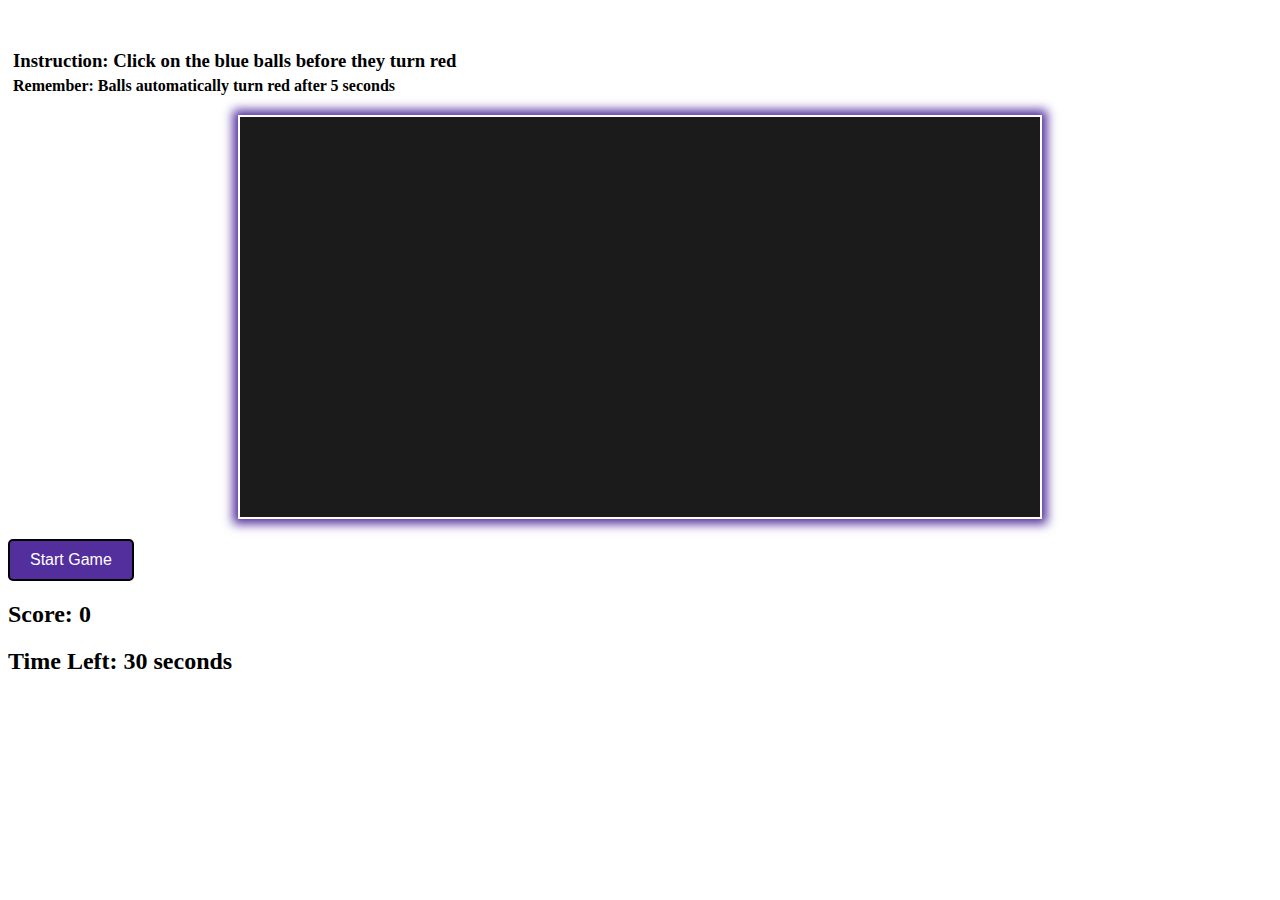
<file: index.html>
<!DOCTYPE html>
<html lang="en">
<head>
    <meta charset="UTF-8">
    <meta name="viewport" content="width=device-width, initial-scale=1.0">
    <title>Game</title>
    <link rel="icon" href="ball.png" type="image/png">
    <link rel="stylesheet" href="style.css">
</head>
<body>
    <h1>Don't let the balls turn red !!</h1>
    <h3>Instruction: Click on the blue balls before they turn red</h3>
    <h4>Remember: Balls automatically turn red after 5 seconds </h4>
    <div class="arena"></div>
    <div class="info">
        <button id="start">Start Game</button>
        <button id="reset">Reset Game</button>
        <h2>Score: <span id="score">0</span></h2>
        <h2>Time Left: <span id="time">30</span> seconds</h2>
        <h2 id="end" >Game Over !! Your final score is <span id="fscore">0</span></h2>
    </div>
    <script src="script.js"></script>
</body>
</html>
</file>
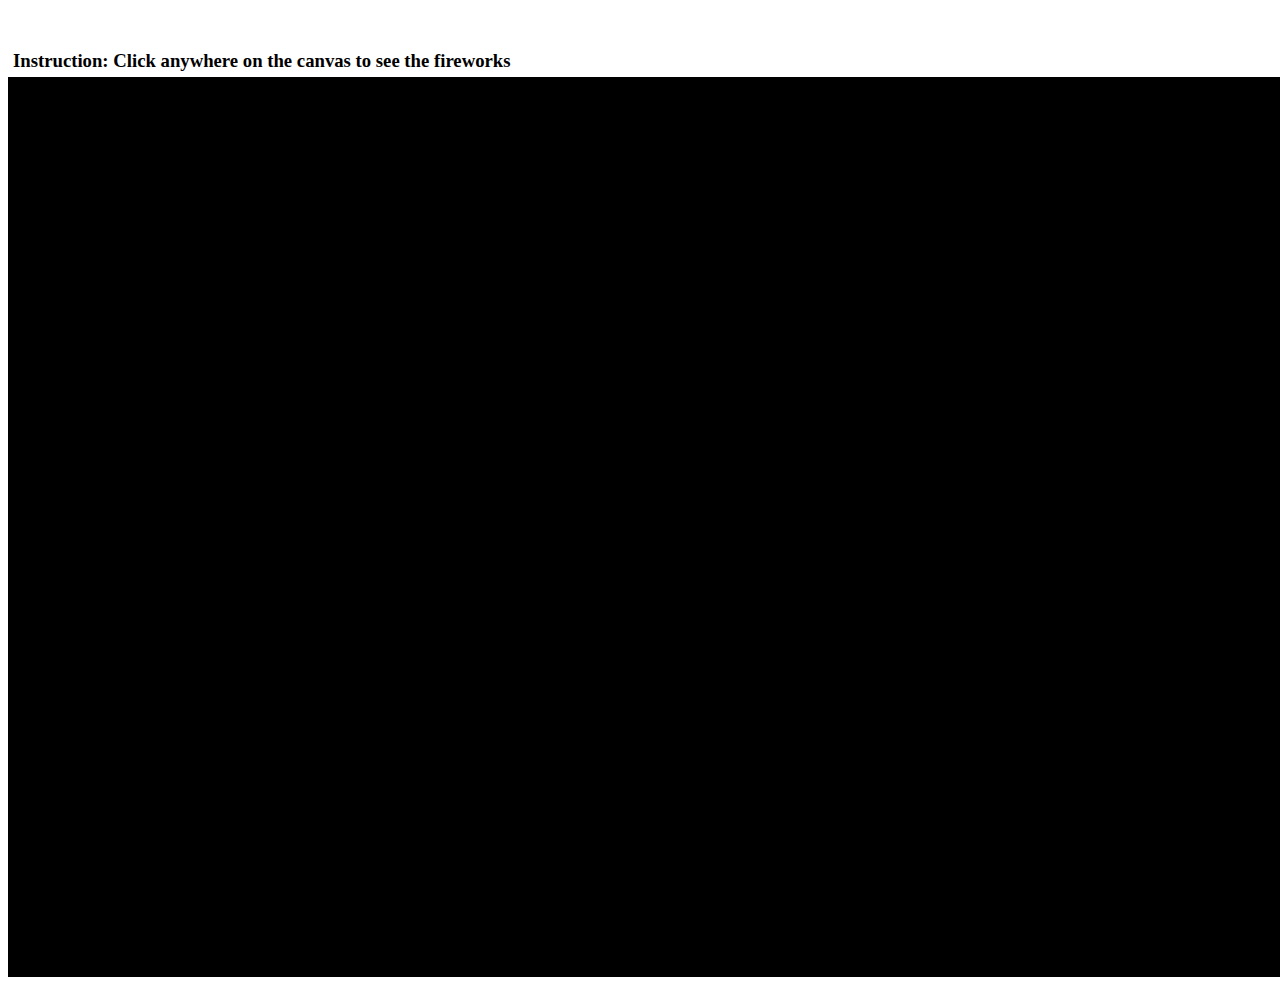
<file: firework.html>
<!DOCTYPE html>
<html lang="en">
<head>
    <meta charset="UTF-8">
    <meta name="viewport" content="width=device-width, initial-scale=1.0">
    <title>Fireworks</title>
    <link rel="stylesheet" href="style.css">
    <link rel="icon" href="fireworks.png" type="image/png">
</head>
<body>
    <h1>Fireworks Animation</h1>
    <h3>Instruction: Click anywhere on the canvas to see the fireworks</h3>
    <canvas id="canvas"></canvas>
    <script src="canvas.js"></script>
</body>
</html>
</file>
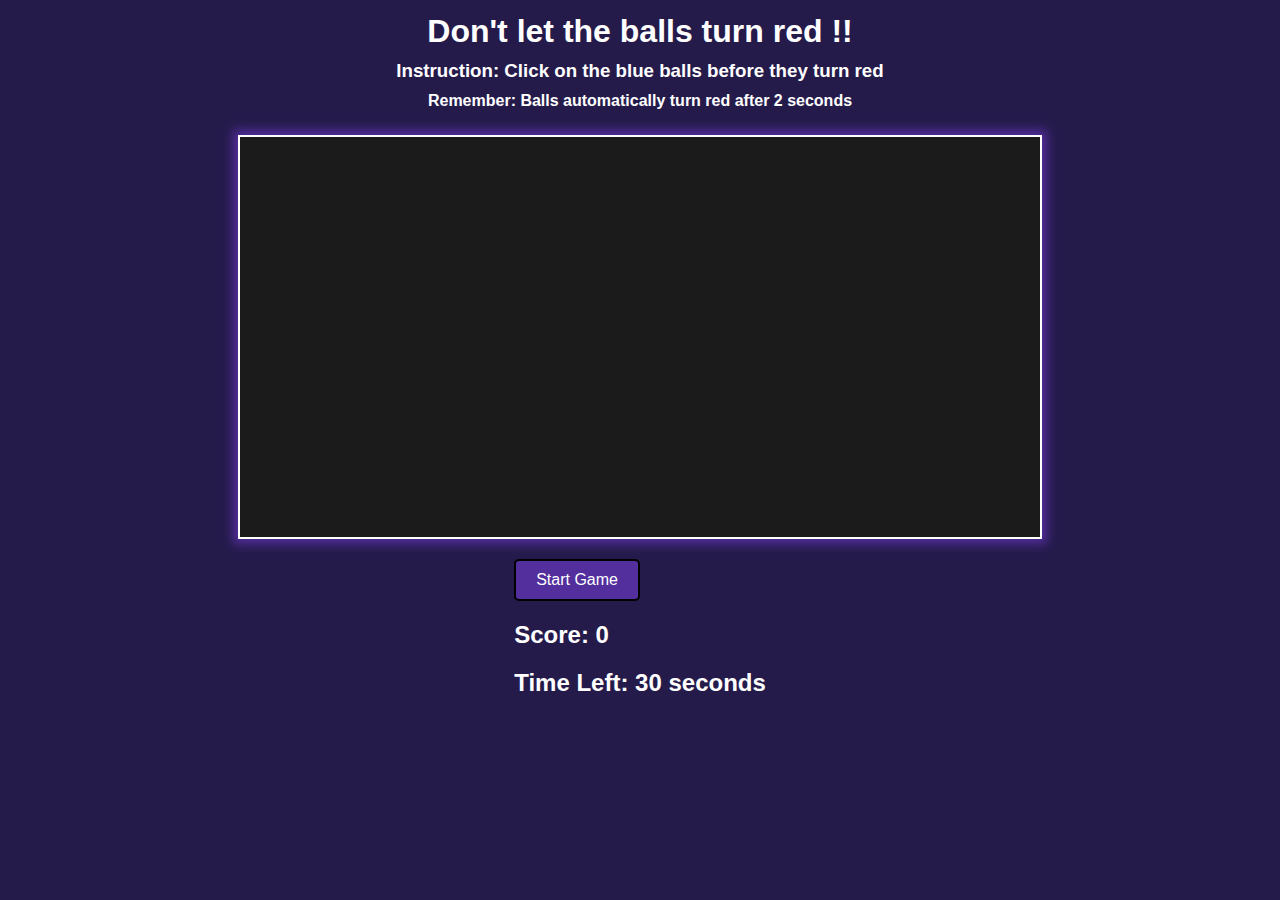
<file: game.html>
<!DOCTYPE html>
<html lang="en">
<head>
    <meta charset="UTF-8">
    <meta name="viewport" content="width=device-width, initial-scale=1.0">
    <title>Game</title>
    <link rel="icon" href="ball.png" type="image/png">
    <link rel="stylesheet" href="style.css">
</head>
<body class="game">
    
    <h1>Don't let the balls turn red !!</h1>
    <h3>Instruction: Click on the blue balls before they turn red</h3>
    <h4>Remember: Balls automatically turn red after 2 seconds </h4>
    <div class="arena"></div>
    <div class="info">
        <button id="start">Start Game</button>
        <button id="reset">Reset Game</button>
        <h2>Score: <span id="score">0</span></h2>
        <h2>Time Left: <span id="time">30</span> seconds</h2>
        <h2 id="end" >message</h2>
    </div>
    <script src="script.js"></script>
</body>
</html>
</file>
<file: style.css>
body.game{
    display: flex;
    flex-direction: column;
    align-items: center;
    justify-content: center;
    font-family: Arial, sans-serif;
    color: white;
    background-color: rgb(37, 27, 75);
}
.arena{
    width: 800px;
    height: 400px;
    border: 2px solid white;
    position: relative;
    background-color: rgb(28, 27, 28);
    box-shadow: rgb(83, 46, 157) 0px 0px 10px 5px;
    overflow: hidden;
    margin: 20px auto ;
}
h1 , h3 , h4{
    margin: 5px;
}
#reset , #end{
    display: none;
}
button{
    padding: 10px 20px;
    font-size: 16px;
    cursor: pointer;
    background-color: rgb(83, 46, 157);
    color: white;
    border: black 2px solid;
    border-radius: 5px;
}

.ball{
    width: 70px;
    height: 70px;
    border-radius: 50%;
    position: absolute;
    cursor: pointer;
}
.blueball{
    background-color: blue;
}
.redball{
    background-color: red;
}

#firework, #game{
    margin: 20px;
    text-decoration: none;
    color: white;
}
body.main{
    margin: 0;
    overflow: hidden;
    background-color: purple;
    display: flex;
    flex-direction: column;
    gap: 20px;
    justify-content: center;
    align-items: center;
    height: 100vh;
}
h1{
    color: white;
    font-size: xx-large;
    font-weight: bold;
}
body.main a{
    padding: 10px 20px;
    font-size: 16px;
    margin-bottom: 20px;
    text-decoration: none;
    background-color: rgb(83, 46, 157);
    color: white;
    border: black 2px solid;
    border-radius: 5px;
}
body.firework {
    margin: 0;
    text-align: center;
    overflow: hidden;
    height: 100vh;
}
body.firework h3{
    color: black;
    font-size: xx-large;
    font-weight: bold;
    margin-top: 20px;
}
</file>
